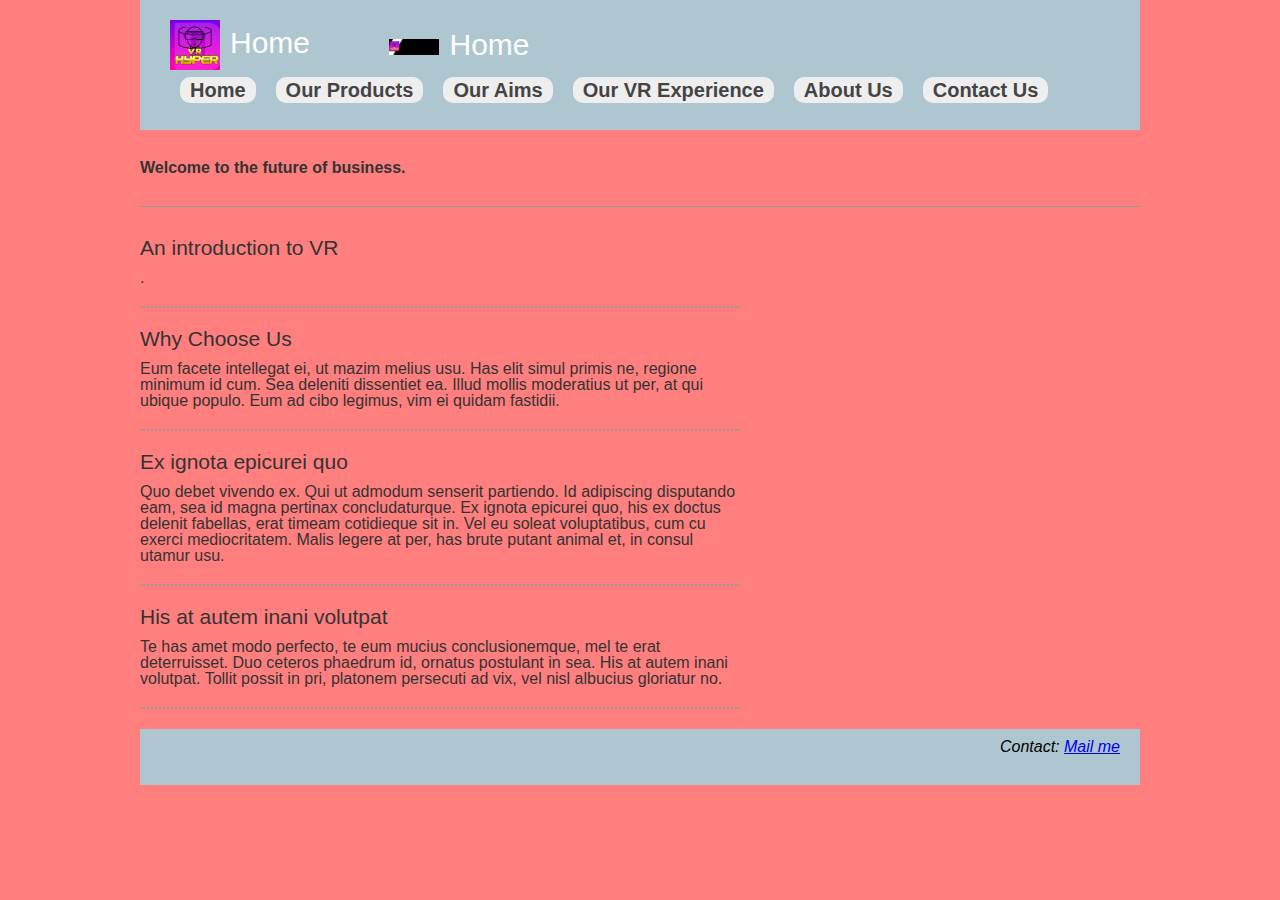
<file: index.html>
<!doctype html>
<html lang="en" class="no-js">
<head>
    <meta charset="utf-8">
    <meta http-equiv="x-ua-compatible" content="ie=edge">
    <meta name="viewport" content="width=device-width, initial-scale=1.0">
    <link rel="canonical" href="https://www.belfastmet.ac.uk/" />
    <title>Responsive HTML5 Page Layout Template</title>
    <meta name="description" content="Simple HTML5 Page layout template with header, footer, sidebar etc.">
    <link rel="stylesheet" href="hall.css">
</head>

<body>
	<header>
		<div id="logo"><img src="logo.jpg">Home</div>
		<div id="logo"><img src="banner1.jpg">Home</div>
		<nav>  
			<ul>
				<li><a href="index.html">Home</a>
				<li><a href="page1.html">Our Products</a>
				<li><a href="page2.html">Our Aims</a>
				<li><a href="page3.html">Our VR Experience</a>
				<li><a href="page4.html">About Us</a>
				<li><a href="page5.html">Contact Us</a>	
			</ul>
		</nav>
	</header>
	<section>
		<strong>Welcome to the future of business.</strong>
	</section>
	<section id="pageContent">
		<main role="main">
			<article>
				<h2>An introduction to VR</h2>
				<p>.</p>
			</article>
			<article>
				<h2>Why Choose Us</h2>
				<p>Eum facete intellegat ei, ut mazim melius usu. Has elit simul primis ne, regione minimum id cum. Sea deleniti dissentiet ea. Illud mollis moderatius ut per, at qui ubique populo. Eum ad cibo legimus, vim ei quidam fastidii.</p>
			</article>
			<article>
				<h2>Ex ignota epicurei quo</h2>
				<p>Quo debet vivendo ex. Qui ut admodum senserit partiendo. Id adipiscing disputando eam, sea id magna pertinax concludaturque. Ex ignota epicurei quo, his ex doctus delenit fabellas, erat timeam cotidieque sit in. Vel eu soleat voluptatibus, cum cu exerci mediocritatem. Malis legere at per, has brute putant animal et, in consul utamur usu.</p>
			</article>
			<article>
				<h2>His at autem inani volutpat</h2>
				<p>Te has amet modo perfecto, te eum mucius conclusionemque, mel te erat deterruisset. Duo ceteros phaedrum id, ornatus postulant in sea. His at autem inani volutpat. Tollit possit in pri, platonem persecuti ad vix, vel nisl albucius gloriatur no.</p>
			</article>
		</main>
		<aside>
			
			
		</aside>
	</section>
	<footer>
		
		<address>
			Contact: <a href="mailto:50020563@belfastmet.ac.uk">Mail me</a>
		</address>
	</footer>


</body>

</html>
</file>
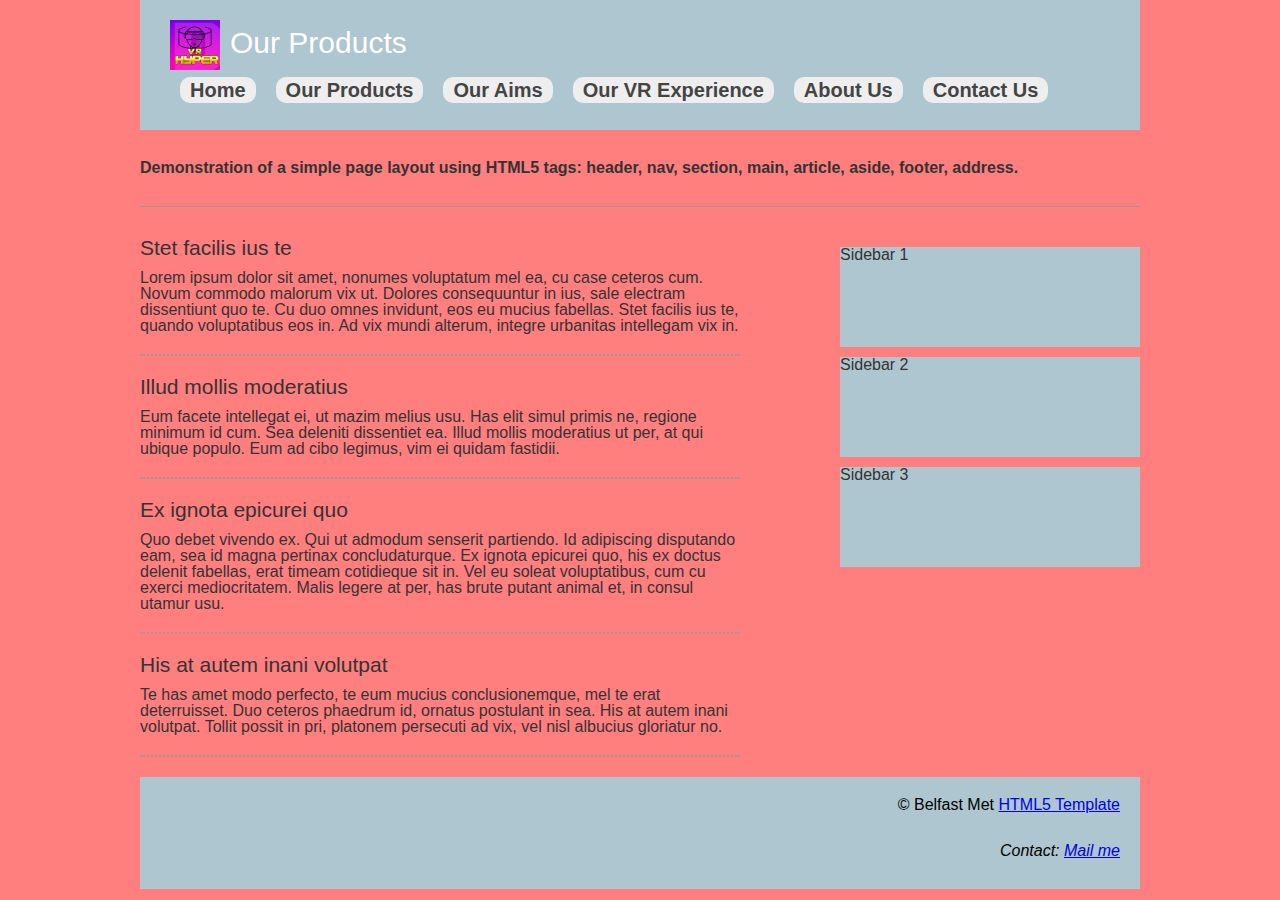
<file: page1.html>
<!doctype html>
<html lang="en" class="no-js">
<head>
    <meta charset="utf-8">
    <meta http-equiv="x-ua-compatible" content="ie=edge">
    <meta name="viewport" content="width=device-width, initial-scale=1.0">
    <link rel="canonical" href="https://www.belfastmet.ac.uk/" />
    <title>Responsive HTML5 Page Layout Template</title>
    <meta name="description" content="Simple HTML5 Page layout template with header, footer, sidebar etc.">
    <link rel="stylesheet" href="hall.css">
</head>

<body>
	<header>
		<div id="logo"><img src="logo.jpg">Our Products</div>
		<nav>  
			<ul>
				<li><a href="index.html">Home</a>
				<li><a href="page1.html">Our Products</a>
				<li><a href="page2.html">Our Aims</a>
				<li><a href="page3.html">Our VR Experience</a>
				<li><a href="page3.html">About Us</a>	
				<li><a href="page3.html">Contact Us</a>	
			</ul>
		</nav>
	</header>
	<section>
		<strong>Demonstration of a simple page layout using HTML5 tags: header, nav, section, main, article, aside, footer, address.</strong>
	</section>
	<section id="pageContent">
		<main role="main">
			<article>
				<h2>Stet facilis ius te</h2>
				<p>Lorem ipsum dolor sit amet, nonumes voluptatum mel ea, cu case ceteros cum. Novum commodo malorum vix ut. Dolores consequuntur in ius, sale electram dissentiunt quo te. Cu duo omnes invidunt, eos eu mucius fabellas. Stet facilis ius te, quando voluptatibus eos in. Ad vix mundi alterum, integre urbanitas intellegam vix in.</p>
			</article>
			<article>
				<h2>Illud mollis moderatius</h2>
				<p>Eum facete intellegat ei, ut mazim melius usu. Has elit simul primis ne, regione minimum id cum. Sea deleniti dissentiet ea. Illud mollis moderatius ut per, at qui ubique populo. Eum ad cibo legimus, vim ei quidam fastidii.</p>
			</article>
			<article>
				<h2>Ex ignota epicurei quo</h2>
				<p>Quo debet vivendo ex. Qui ut admodum senserit partiendo. Id adipiscing disputando eam, sea id magna pertinax concludaturque. Ex ignota epicurei quo, his ex doctus delenit fabellas, erat timeam cotidieque sit in. Vel eu soleat voluptatibus, cum cu exerci mediocritatem. Malis legere at per, has brute putant animal et, in consul utamur usu.</p>
			</article>
			<article>
				<h2>His at autem inani volutpat</h2>
				<p>Te has amet modo perfecto, te eum mucius conclusionemque, mel te erat deterruisset. Duo ceteros phaedrum id, ornatus postulant in sea. His at autem inani volutpat. Tollit possit in pri, platonem persecuti ad vix, vel nisl albucius gloriatur no.</p>
			</article>
		</main>
		<aside>
			<div>Sidebar 1</div>
			<div>Sidebar 2</div>
			<div>Sidebar 3</div>
		</aside>
	</section>
	<footer>
		<p>&copy; Belfast Met <a href="https://www.belfastmet.ac.uk/" target="_blank" rel="nofollow">HTML5 Template</a></p>
		<address>
			Contact: <a href="mailto:me@example.com">Mail me</a>
		</address>
	</footer>


</body>

</html>
</file>
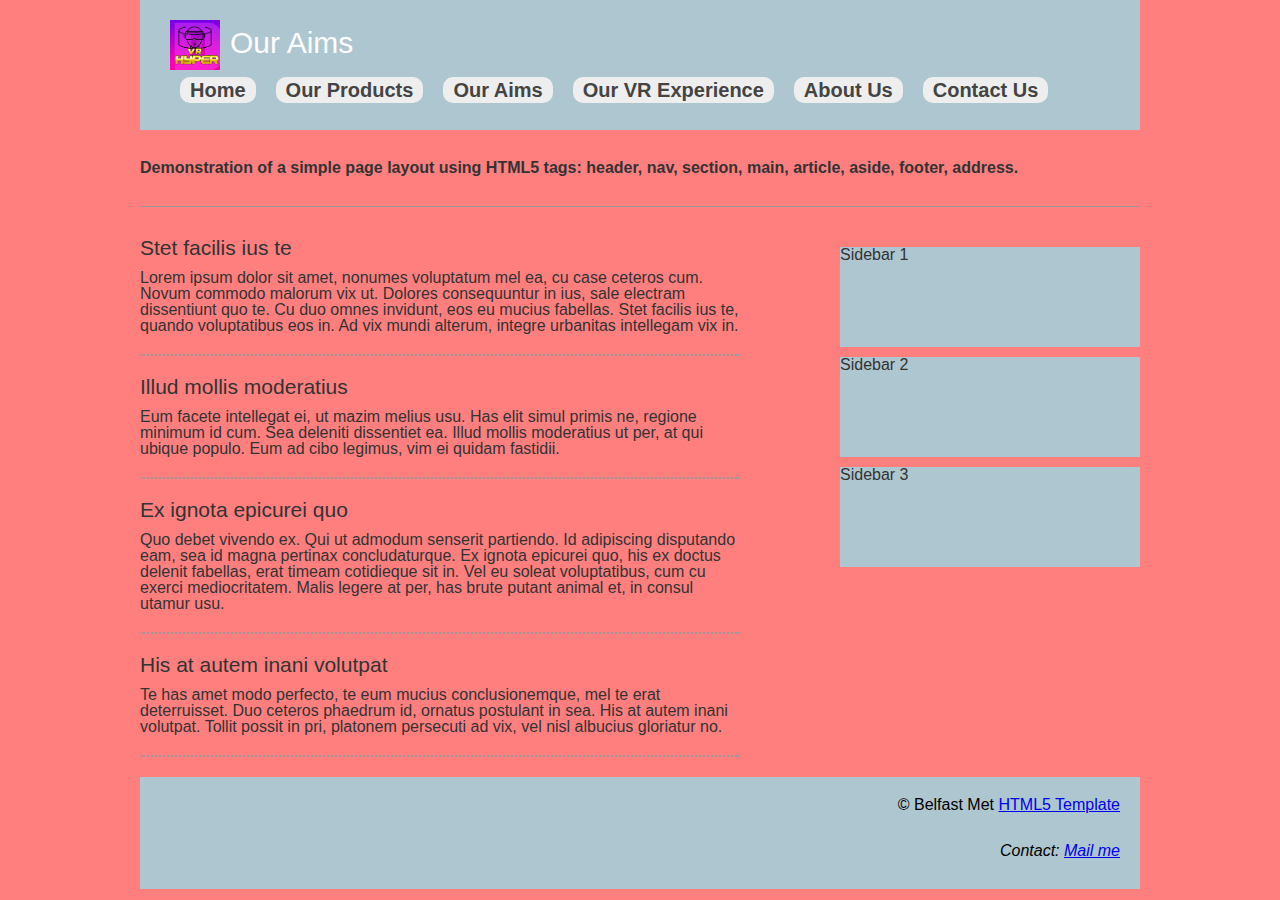
<file: page2.html>
<!doctype html>
<html lang="en" class="no-js">
<head>
    <meta charset="utf-8">
    <meta http-equiv="x-ua-compatible" content="ie=edge">
    <meta name="viewport" content="width=device-width, initial-scale=1.0">
    <link rel="canonical" href="https://www.belfastmet.ac.uk/" />
    <title>Responsive HTML5 Page Layout Template</title>
    <meta name="description" content="Simple HTML5 Page layout template with header, footer, sidebar etc.">
    <link rel="stylesheet" href="hall.css">
</head>

<body>
	<header>
		<div id="logo"><img src="logo.jpg">Our Aims</div>
		<nav>  
			<ul>
				<li><a href="index.html">Home</a>
				<li><a href="page1.html">Our Products</a>
				<li><a href="page2.html">Our Aims</a>
				<li><a href="page3.html">Our VR Experience</a>
				<li><a href="page4.html">About Us</a>
				<li><a href="page5.html">Contact Us</a>	
			</ul>
		</nav>
	</header>
	<section>
		<strong>Demonstration of a simple page layout using HTML5 tags: header, nav, section, main, article, aside, footer, address.</strong>
	</section>
	<section id="pageContent">
		<main role="main">
			<article>
				<h2>Stet facilis ius te</h2>
				<p>Lorem ipsum dolor sit amet, nonumes voluptatum mel ea, cu case ceteros cum. Novum commodo malorum vix ut. Dolores consequuntur in ius, sale electram dissentiunt quo te. Cu duo omnes invidunt, eos eu mucius fabellas. Stet facilis ius te, quando voluptatibus eos in. Ad vix mundi alterum, integre urbanitas intellegam vix in.</p>
			</article>
			<article>
				<h2>Illud mollis moderatius</h2>
				<p>Eum facete intellegat ei, ut mazim melius usu. Has elit simul primis ne, regione minimum id cum. Sea deleniti dissentiet ea. Illud mollis moderatius ut per, at qui ubique populo. Eum ad cibo legimus, vim ei quidam fastidii.</p>
			</article>
			<article>
				<h2>Ex ignota epicurei quo</h2>
				<p>Quo debet vivendo ex. Qui ut admodum senserit partiendo. Id adipiscing disputando eam, sea id magna pertinax concludaturque. Ex ignota epicurei quo, his ex doctus delenit fabellas, erat timeam cotidieque sit in. Vel eu soleat voluptatibus, cum cu exerci mediocritatem. Malis legere at per, has brute putant animal et, in consul utamur usu.</p>
			</article>
			<article>
				<h2>His at autem inani volutpat</h2>
				<p>Te has amet modo perfecto, te eum mucius conclusionemque, mel te erat deterruisset. Duo ceteros phaedrum id, ornatus postulant in sea. His at autem inani volutpat. Tollit possit in pri, platonem persecuti ad vix, vel nisl albucius gloriatur no.</p>
			</article>
		</main>
		<aside>
			<div>Sidebar 1</div>
			<div>Sidebar 2</div>
			<div>Sidebar 3</div>
		</aside>
	</section>
	<footer>
		<p>&copy; Belfast Met <a href="https://www.belfastmet.ac.uk/" target="_blank" rel="nofollow">HTML5 Template</a></p>
		<address>
			Contact: <a href="mailto:me@example.com">Mail me</a>
		</address>
	</footer>


</body>

</html>
</file>
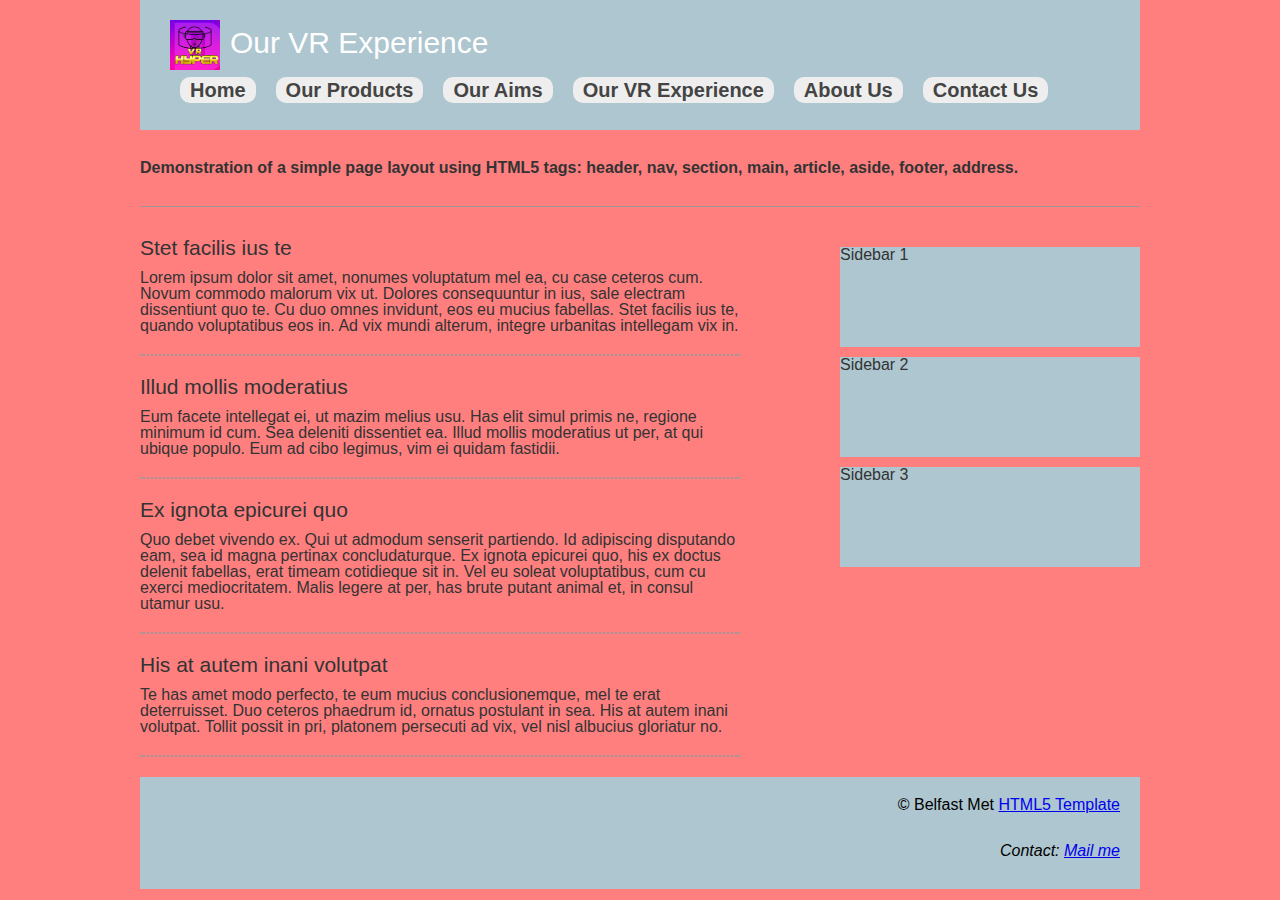
<file: page3.html>
<!doctype html>
<html lang="en" class="no-js">
<head>
    <meta charset="utf-8">
    <meta http-equiv="x-ua-compatible" content="ie=edge">
    <meta name="viewport" content="width=device-width, initial-scale=1.0">
    <link rel="canonical" href="https://www.belfastmet.ac.uk/" />
    <title>Responsive HTML5 Page Layout Template</title>
    <meta name="description" content="Simple HTML5 Page layout template with header, footer, sidebar etc. ">
    <link rel="stylesheet" href="hall.css">
</head>

<body>
	<header>
		<div id="logo"><img src="logo.jpg">Our VR Experience</div>
		<nav>  
			<ul>
				<li><a href="index.html">Home</a>
				<li><a href="page1.html">Our Products</a>
				<li><a href="page2.html">Our Aims</a>
				<li><a href="page3.html">Our VR Experience</a>
				<li><a href="page4.html">About Us</a>
				<li><a href="page5.html">Contact Us</a>	
			</ul>
		</nav>
	</header>
	<section>
		<strong>Demonstration of a simple page layout using HTML5 tags: header, nav, section, main, article, aside, footer, address.</strong>
	</section>
	<section id="pageContent">
		<main role="main">
			<article>
				<h2>Stet facilis ius te</h2>
				<p>Lorem ipsum dolor sit amet, nonumes voluptatum mel ea, cu case ceteros cum. Novum commodo malorum vix ut. Dolores consequuntur in ius, sale electram dissentiunt quo te. Cu duo omnes invidunt, eos eu mucius fabellas. Stet facilis ius te, quando voluptatibus eos in. Ad vix mundi alterum, integre urbanitas intellegam vix in.</p>
			</article>
			<article>
				<h2>Illud mollis moderatius</h2>
				<p>Eum facete intellegat ei, ut mazim melius usu. Has elit simul primis ne, regione minimum id cum. Sea deleniti dissentiet ea. Illud mollis moderatius ut per, at qui ubique populo. Eum ad cibo legimus, vim ei quidam fastidii.</p>
			</article>
			<article>
				<h2>Ex ignota epicurei quo</h2>
				<p>Quo debet vivendo ex. Qui ut admodum senserit partiendo. Id adipiscing disputando eam, sea id magna pertinax concludaturque. Ex ignota epicurei quo, his ex doctus delenit fabellas, erat timeam cotidieque sit in. Vel eu soleat voluptatibus, cum cu exerci mediocritatem. Malis legere at per, has brute putant animal et, in consul utamur usu.</p>
			</article>
			<article>
				<h2>His at autem inani volutpat</h2>
				<p>Te has amet modo perfecto, te eum mucius conclusionemque, mel te erat deterruisset. Duo ceteros phaedrum id, ornatus postulant in sea. His at autem inani volutpat. Tollit possit in pri, platonem persecuti ad vix, vel nisl albucius gloriatur no.</p>
			</article>
		</main>
		<aside>
			<div>Sidebar 1</div>
			<div>Sidebar 2</div>
			<div>Sidebar 3</div>
		</aside>
	</section>
	<footer>
		<p>&copy; Belfast Met <a href="https://www.belfastmet.ac.uk/" target="_blank" rel="nofollow">HTML5 Template</a></p>
		<address>
			Contact: <a href="mailto:me@example.com">Mail me</a>
		</address>
	</footer>


</body>

</html>
</file>
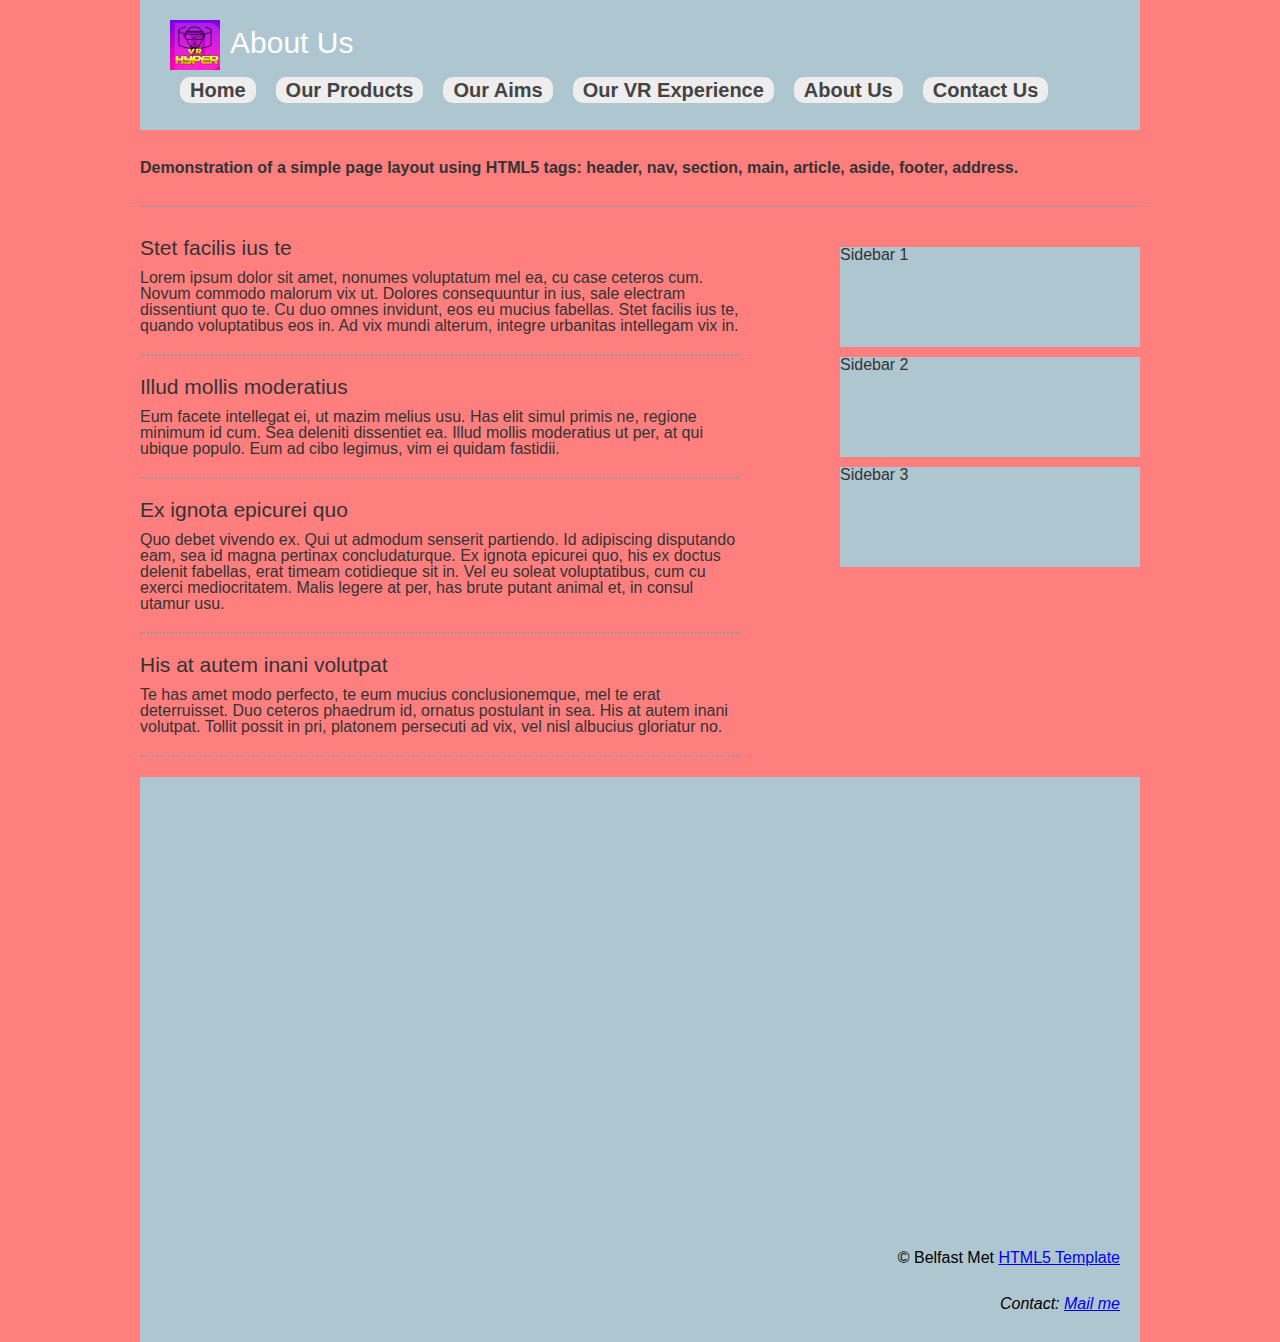
<file: page4.html>
<!doctype html>
<html lang="en" class="no-js">
<head>
    <meta charset="utf-8">
    <meta http-equiv="x-ua-compatible" content="ie=edge">
    <meta name="viewport" content="width=device-width, initial-scale=1.0">
    <link rel="canonical" href="https://www.belfastmet.ac.uk/" />
    <title>Responsive HTML5 Page Layout Template</title>
    <meta name="description" content="Simple HTML5 Page layout template with header, footer, sidebar etc.">
    <link rel="stylesheet" href="hall.css">
</head>

<body>
	<header>
		<div id="logo"><img src="logo.jpg">About Us</div>
		<nav>  
			<ul>
				<li><a href="index.html">Home</a>
				<li><a href="page1.html">Our Products</a>
				<li><a href="page2.html">Our Aims</a>
				<li><a href="page3.html">Our VR Experience</a>
                                <li><a href="page4.html">About Us</a>
				<li><a href="page5.html">Contact Us</a>	
			</ul>
		</nav>
	</header>
	<section>
		<strong>Demonstration of a simple page layout using HTML5 tags: header, nav, section, main, article, aside, footer, address.</strong>
	</section>
	<section id="pageContent">
		<main role="main">
			<article>
				<h2>Stet facilis ius te</h2>
				<p>Lorem ipsum dolor sit amet, nonumes voluptatum mel ea, cu case ceteros cum. Novum commodo malorum vix ut. Dolores consequuntur in ius, sale electram dissentiunt quo te. Cu duo omnes invidunt, eos eu mucius fabellas. Stet facilis ius te, quando voluptatibus eos in. Ad vix mundi alterum, integre urbanitas intellegam vix in.</p>
			</article>
			<article>
				<h2>Illud mollis moderatius</h2>
				<p>Eum facete intellegat ei, ut mazim melius usu. Has elit simul primis ne, regione minimum id cum. Sea deleniti dissentiet ea. Illud mollis moderatius ut per, at qui ubique populo. Eum ad cibo legimus, vim ei quidam fastidii.</p>
			</article>
			<article>
				<h2>Ex ignota epicurei quo</h2>
				<p>Quo debet vivendo ex. Qui ut admodum senserit partiendo. Id adipiscing disputando eam, sea id magna pertinax concludaturque. Ex ignota epicurei quo, his ex doctus delenit fabellas, erat timeam cotidieque sit in. Vel eu soleat voluptatibus, cum cu exerci mediocritatem. Malis legere at per, has brute putant animal et, in consul utamur usu.</p>
			</article>
			<article>
				<h2>His at autem inani volutpat</h2>
				<p>Te has amet modo perfecto, te eum mucius conclusionemque, mel te erat deterruisset. Duo ceteros phaedrum id, ornatus postulant in sea. His at autem inani volutpat. Tollit possit in pri, platonem persecuti ad vix, vel nisl albucius gloriatur no.</p>
			</article>
		</main>
		<aside>
			<div>Sidebar 1</div>
			<div>Sidebar 2</div>
			<div>Sidebar 3</div>
		</aside>
	</section>
	<footer>
		<iframe src="https://www.google.com/maps/embed?pb=!1m18!1m12!1m3!1d18494.85161324985!2d-5.932307309937347!3d54.58890343651089!2m3!1f0!2f0!3f0!3m2!1i1024!2i768!4f13.1!3m3!1m2!1s0x486109166b8a1637%3A0xe6873ffd8ad47fff!2sBelfast%20Metropolitan%20College%20-%20Castlereagh%20Campus!5e0!3m2!1sen!2suk!4v1638955446330!5m2!1sen!2suk" width="600" height="450" style="border:0;" allowfullscreen="" loading="lazy"></iframe>
		<p>&copy; Belfast Met <a href="https://www.belfastmet.ac.uk/" target="_blank" rel="nofollow">HTML5 Template</a></p>
		<address>
			Contact: <a href="mailto:me@example.com">Mail me</a>
		</address>
	</footer>


</body>

</html>
</file>
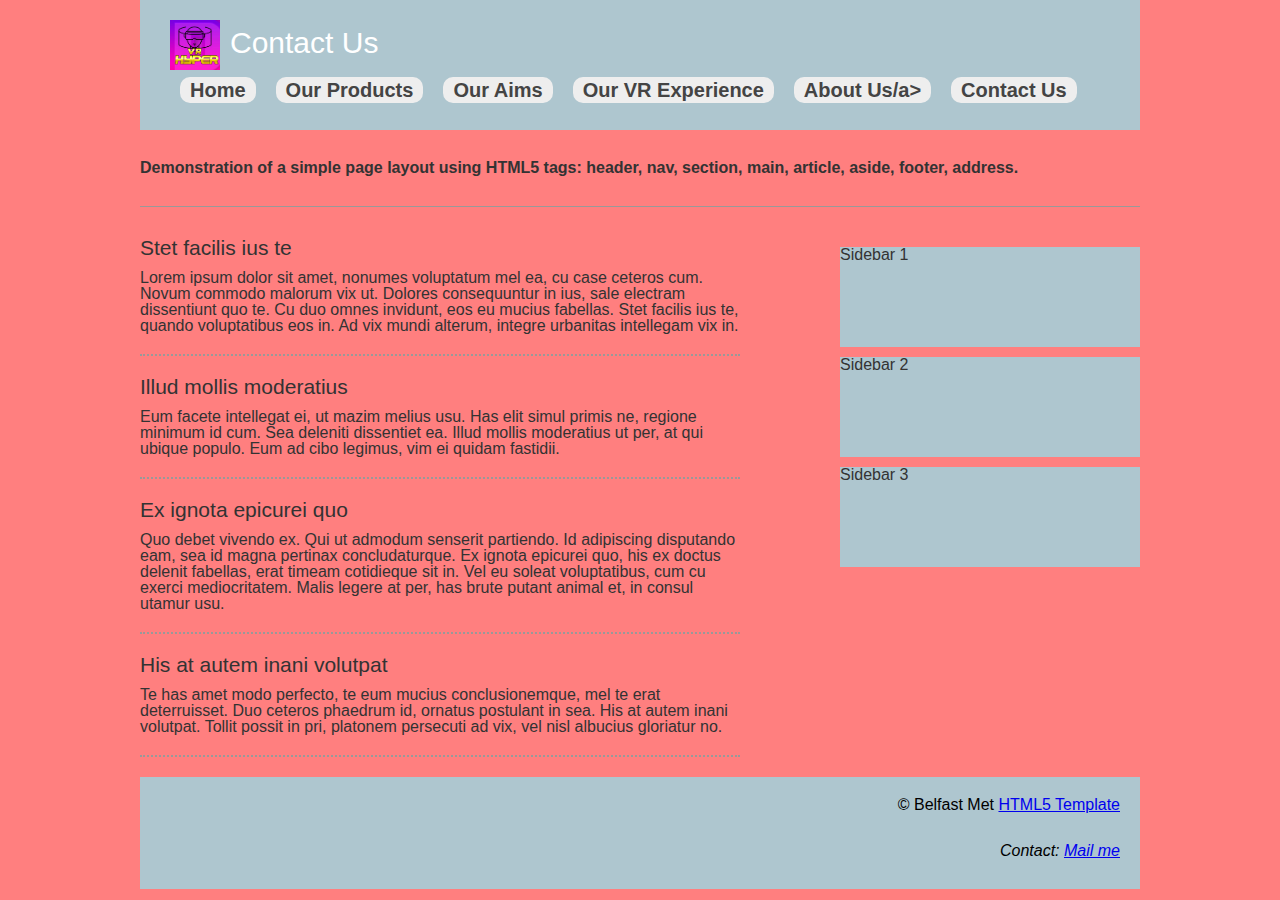
<file: page5.html>
<!doctype html>
<html lang="en" class="no-js">
<head>
    <meta charset="utf-8">
    <meta http-equiv="x-ua-compatible" content="ie=edge">
    <meta name="viewport" content="width=device-width, initial-scale=1.0">
    <link rel="canonical" href="https://www.belfastmet.ac.uk/" />
    <title>Responsive HTML5 Page Layout Template</title>
    <meta name="description" content="Simple HTML5 Page layout template with header, footer, sidebar etc.">
    <link rel="stylesheet" href="hall.css">
</head>

<body>
	<header>
		<div id="logo"><img src="logo.jpg">Contact Us</div>
		<nav>  
			<ul>
				<li><a href="index.html">Home</a>
				<li><a href="page1.html">Our Products</a>
				<li><a href="page2.html">Our Aims</a>
				<li><a href="page3.html">Our VR Experience</a>
                                <li><a href="page4.html">About Us/a>
				<li><a href="page5.html">Contact Us</a>	
			</ul>
		</nav>
	</header>
	<section>
		<strong>Demonstration of a simple page layout using HTML5 tags: header, nav, section, main, article, aside, footer, address.</strong>
	</section>
	<section id="pageContent">
		<main role="main">
			<article>
				<h2>Stet facilis ius te</h2>
				<p>Lorem ipsum dolor sit amet, nonumes voluptatum mel ea, cu case ceteros cum. Novum commodo malorum vix ut. Dolores consequuntur in ius, sale electram dissentiunt quo te. Cu duo omnes invidunt, eos eu mucius fabellas. Stet facilis ius te, quando voluptatibus eos in. Ad vix mundi alterum, integre urbanitas intellegam vix in.</p>
			</article>
			<article>
				<h2>Illud mollis moderatius</h2>
				<p>Eum facete intellegat ei, ut mazim melius usu. Has elit simul primis ne, regione minimum id cum. Sea deleniti dissentiet ea. Illud mollis moderatius ut per, at qui ubique populo. Eum ad cibo legimus, vim ei quidam fastidii.</p>
			</article>
			<article>
				<h2>Ex ignota epicurei quo</h2>
				<p>Quo debet vivendo ex. Qui ut admodum senserit partiendo. Id adipiscing disputando eam, sea id magna pertinax concludaturque. Ex ignota epicurei quo, his ex doctus delenit fabellas, erat timeam cotidieque sit in. Vel eu soleat voluptatibus, cum cu exerci mediocritatem. Malis legere at per, has brute putant animal et, in consul utamur usu.</p>
			</article>
			<article>
				<h2>His at autem inani volutpat</h2>
				<p>Te has amet modo perfecto, te eum mucius conclusionemque, mel te erat deterruisset. Duo ceteros phaedrum id, ornatus postulant in sea. His at autem inani volutpat. Tollit possit in pri, platonem persecuti ad vix, vel nisl albucius gloriatur no.</p>
			</article>
		</main>
		<aside>
			<div>Sidebar 1</div>
			<div>Sidebar 2</div>
			<div>Sidebar 3</div>
		</aside>
	</section>
	<footer>
		<p>&copy; Belfast Met <a href="https://www.belfastmet.ac.uk/" target="_blank" rel="nofollow">HTML5 Template</a></p>
		<address>
			Contact: <a href="mailto:me@example.com">Mail me</a>
		</address>
	</footer>


</body>

</html>
</file>
<file: hall.css>
html,body,div,span,object,iframe,h1,h2,h3,h4,h5,h6,p,blockquote,pre,abbr,address,cite,code,del,dfn,em,img,ins,kbd,q,samp,small,strong,sub,sup,var,b,i,dl,dt,dd,ol,ul,li,fieldset,form,label,legend,table,caption,tbody,tfoot,thead,tr,th,td,article,aside,canvas,details,figcaption,figure,footer,header,hgroup,menu,nav,section,summary,time,mark,audio,video{margin:0;padding:0;border:0;outline:0;font-size:100%;vertical-align:baseline;background:transparent}
body{line-height:1; font-family: arial;}
h1{font-size: 25px;}h2{font-size: 21px;}h3{font-size: 18px;}h4{font-size: 16px;}
article,aside,details,figcaption,figure,footer,header,hgroup,menu,nav,section{display:block}
nav ul{list-style:none}
blockquote,q{quotes:none}
blockquote:before,blockquote:after,q:before,q:after{content:none}
a{margin:0;padding:0;font-size:100%;vertical-align:baseline;background:transparent}
ins{background-color:#ff9;color:#000;text-decoration:none}
mark{background-color:#ff9;color:#000;font-style:italic;font-weight:bold}
del{text-decoration:line-through}
abbr[title],dfn[title]{border-bottom:1px dotted;cursor:help}
table{border-collapse:collapse;border-spacing:0}
hr{display:block;height:1px;border:0;border-top:1px solid #ccc;margin:1em 0;padding:0}
input,select{vertical-align:middle}

body,html {
	background-color: #FF7F7F;
}
header {
    background: #AEC6CF;
    padding: 20px 30px;
    max-width: 940px;
    margin: auto;
}
nav {
    display: inline-block;
}
nav ul li a {
    background: #EEE;
    padding: 2px 10px;
    font-size: 20px;
    text-decoration: none;
    font-weight: bold;
    color: #444;
    border-radius: 10px;
}
nav ul li a:hover {
	background: #FFF;
}
nav ul li {
    display: inline-block;
    margin: 10px;
}
nav ul {
    list-style: none;
}
#pageContent {
    max-width: 1000px;
    margin: auto;
    border: none;
}
main {
	float: left;
	width: 60%;
}
aside {
	float: right;
	width: 30%;
}
article {
    border-bottom: 2px dotted #999;
    padding-bottom: 20px;
    margin-bottom: 20px;
}
article h2 {
    font-weight: normal;
    margin-bottom: 12px;
}
article p {
	
}
main section {
	
}
footer {
	background: #AEC6CF;
	max-width: 1000px;
	margin: auto;
	clear: both;
	text-align: right;
}
footer p {
	padding: 20px;
}
address {
    padding: 10px 20px 30px 10px;
}
aside > div {
	margin: 10px auto;
	background: #AEC6CF;
	min-height: 100px;
}
#logo {
    display: inline-block;
    vertical-align: middle;
    font-size: 30px;
    margin-right: 75px;
    color: #FFF;
}
#logo img {
    width: 50px;
    vertical-align: middle;
    margin-right: 10px;
}
body > section {
    max-width: 1000px;
    margin: auto;
    padding: 30px 0px;
    border-bottom: 1px solid #999;
    color: #333;
}

@media screen and (max-width: 1000px) {
	body > section {
		padding: 30px 20px;
	}
}
@media screen and (max-width: 600px) {
	main {
		float: none;
		width: 100%;
	}
	aside {
		float: none;
		width: 100%;
	}

}
</file>
